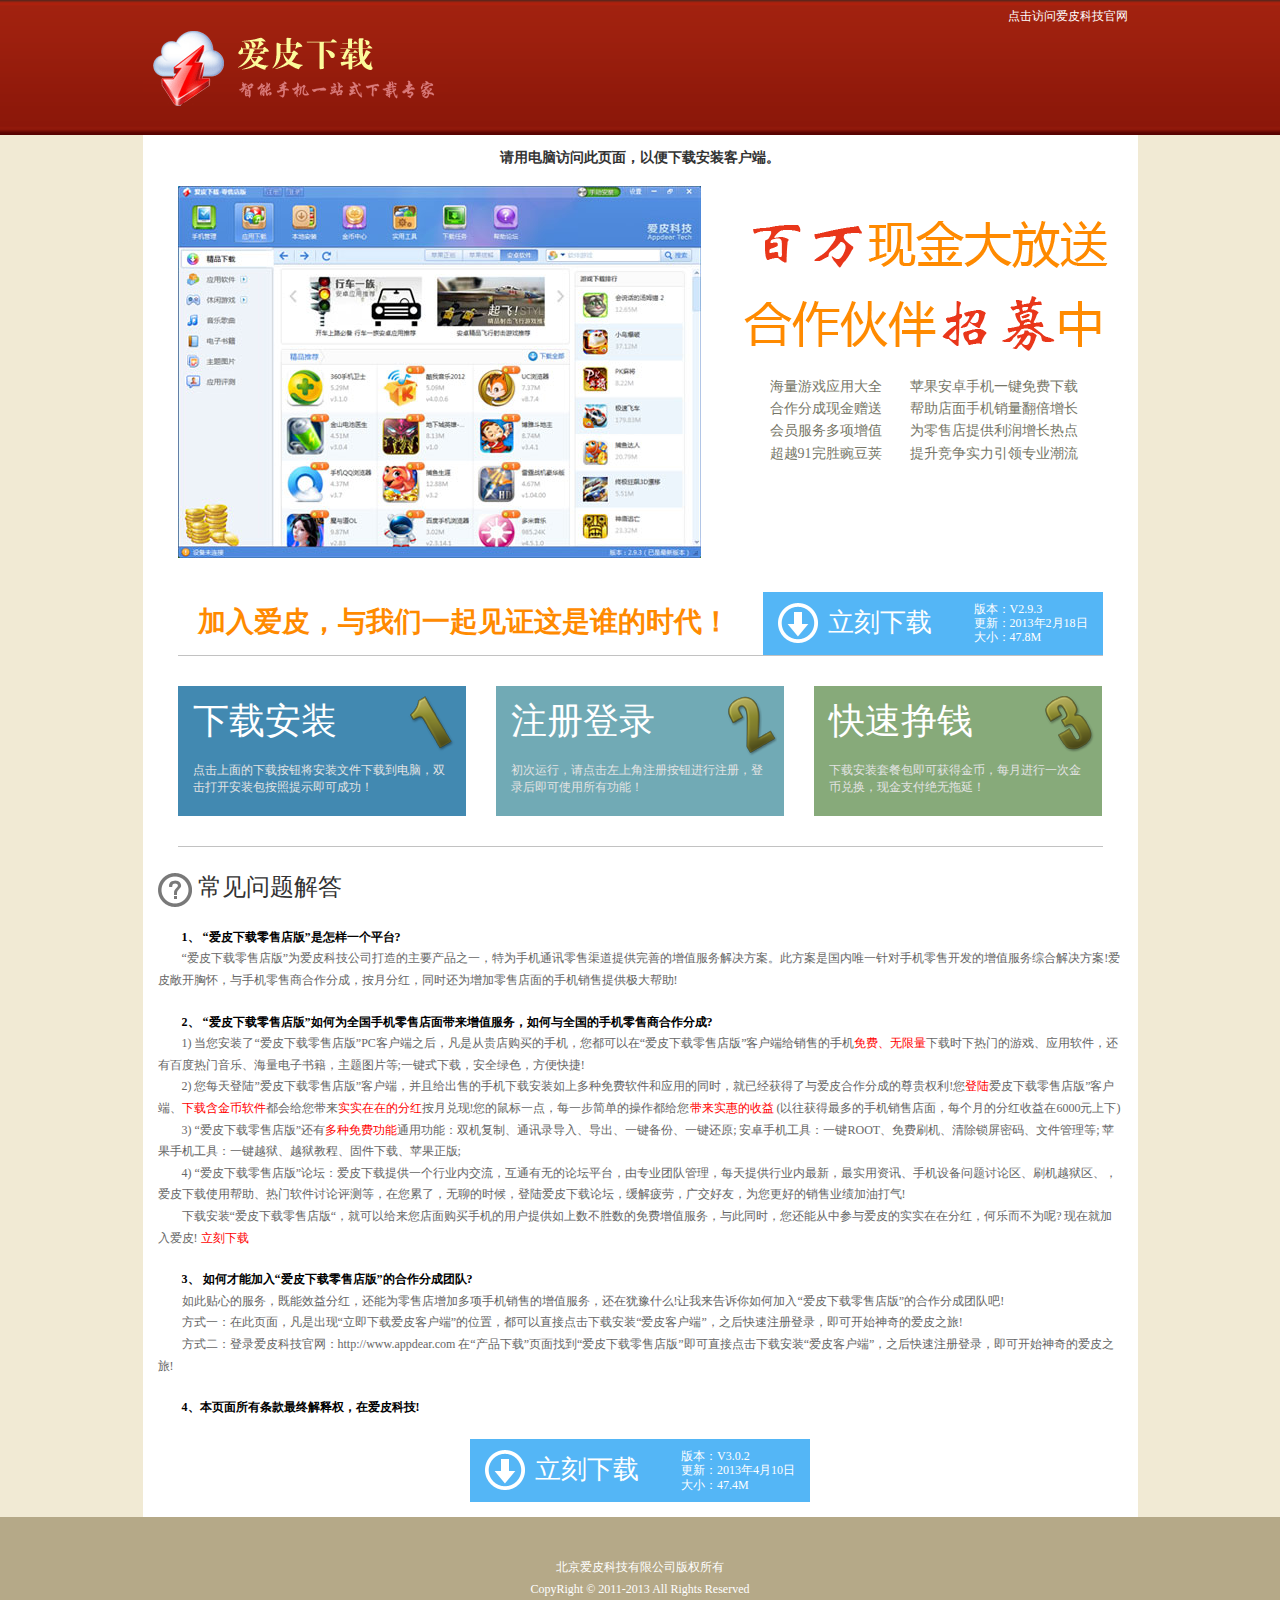
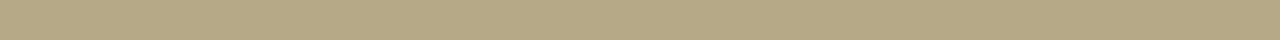
<file: portal2013/opc/index.html>
<!DOCTYPE html>
<html>
<head>

<title>爱皮下载零售店版-最强大的软件下载赚钱平台-百万现金大放送合作伙伴招募中-北京爱皮科技有限公司</title>
<meta charset="utf-8" />
<meta name="viewport" content="width=device-width,minimum-scale=1,initial-scale=1, maximum-scale=1" />
<meta name="apple-mobile-web-app-capable" content="yes" />
<meta name="keywords" content="软件下载工具，安卓下载平台，app推广赚钱，软件推广，渠道招商，安卓预装，app盈利模式，智能手机赚钱" />
<meta name="description" content="爱皮下载零售店版，支持安卓android、苹果iOS智能手机，自动识别手机一键安装软件，下载就能赚钱，是手机零售店面最好的增值盈利帮手！" />


<link href="../css/style.css" rel="stylesheet" media="screen,projection" />
<link href="opc.css" rel="stylesheet" media="screen,projection" />
<!--[if IE 6]>
	<script src="../js/DD_belatedPNG_0.0.8a-min.js" type="text/javascript" charset="utf-8"></script>
	<script>
	  DD_belatedPNG.fix('img,background,#step1,#step2,#step3');
	</script>
<![endif]-->

</head>

<body id="opc">

<div id="opc_hd">
	<div class="unit995 clr">
		<div class="f-fl"><img src="img/logo.png" alt="爱皮下载" /></div>
		<div class="f-fr"><a href="http://www.appdear.com" target="_blank">点击访问爱皮科技官网</a></div>
	</div>
</div>

<div id="poc_bd" class="unit995 clr">
	<div class="f-tac f-fs2 f-fwb" id="warning" style="display:none;">
		请用电脑访问此页面，以便下载安装客户端。
	</div>
	<div class="clr">
		<div class="f-fl" id="top1">
			<img src="img/pc_client.jpg" alt="pc客户端" />
		</div>
		<div class="f-fr" id="top2">
			<img src="img/text1.gif" alt="百万现金大放送，合作伙伴招募中" />
			<div class="toptext">
				<p>海量游戏应用大全　　苹果安卓手机一键免费下载</p>
				<p>合作分成现金赠送　　帮助店面手机销量翻倍增长</p>
				<p>会员服务多项增值　　为零售店提供利润增长热点</p>
				<p>超越91完胜豌豆荚　　提升竞争实力引领专业潮流</p>
			</div>
		</div>
	</div>
	
	<div id="downbtn1" class="clr">
		<div class="f-fl">
			<h2>加入爱皮，与我们一起见证这是谁的时代！</h2>
		</div>
		<div class="f-fr">
			<div class="downinfo clr">
				<div class="downicon">
					<a href="http://dl.apk.appdear.com/pc/update/appdear_release_setup_3.0.2.6_1100000.exe?fromopc">立刻下载</a>
				</div>
				<ul>
					<li>版本：V2.9.3</li>
					<li>更新：2013年2月18日</li>
					<li>大小：47.8M</li>
				</ul>
			</div>
		</div>
	</div>
	
	<div id="steps" class="clr">
		<ul class="clr">
			<li class="first" id="step1">
				<dl>
					<dt>下载安装</dt>
					<dd>点击上面的下载按钮将安装文件下载到电脑，双击打开安装包按照提示即可成功！</dd>
				</dl>
			</li>
			<li id="step2">
				<dl>
					<dt>注册登录</dt>
					<dd>初次运行，请点击左上角注册按钮进行注册，登录后即可使用所有功能！</dd>
				</dl>
			</li>
			<li id="step3">
				<dl>
					<dt>快速挣钱</dt>
					<dd>下载安装套餐包即可获得金币，每月进行一次金币兑换，现金支付绝无拖延！</dd>
				</dl>
			</li>
		</ul>
	</div>
	
	<div id="qas">
		<h2>常见问题解答</h2>
		<div class="questions">
			<p><strong>1、 “爱皮下载零售店版”是怎样一个平台?</strong></p>
			<p>“爱皮下载零售店版”为爱皮科技公司打造的主要产品之一，特为手机通讯零售渠道提供完善的增值服务解决方案。此方案是国内唯一针对手机零售开发的增值服务综合解决方案!爱皮敞开胸怀，与手机零售商合作分成，按月分红，同时还为增加零售店面的手机销售提供极大帮助!</p>
		</div>
		<div class="questions">
			<p><strong>2、 “爱皮下载零售店版”如何为全国手机零售店面带来增值服务，如何与全国的手机零售商合作分成?</strong></p>
			<p>1) 当您安装了“爱皮下载零售店版”PC客户端之后，凡是从贵店购买的手机，您都可以在“爱皮下载零售店版”客户端给销售的手机<span class="red">免费、无限量</span>下载时下热门的游戏、应用软件，还有百度热门音乐、海量电子书籍，主题图片等;一键式下载，安全绿色，方便快捷!</p>
			<p>2) 您每天登陆”爱皮下载零售店版”客户端，并且给出售的手机下载安装如上多种免费软件和应用的同时，就已经获得了与爱皮合作分成的尊贵权利!您<span class="red">登陆</span>爱皮下载零售店版”客户端、<span class="red">下载含金币软件</span>都会给您带来<span class="red">实实在在的分红</span>按月兑现!您的鼠标一点，每一步简单的操作都给您<span class="red">带来实惠的收益</span> (以往获得最多的手机销售店面，每个月的分红收益在6000元上下)</p>
			<p>3) “爱皮下载零售店版”还有<span class="red">多种免费功能</span>通用功能：双机复制、通讯录导入、导出、一键备份、一键还原; 安卓手机工具：一键ROOT、免费刷机、清除锁屏密码、文件管理等; 苹果手机工具：一键越狱、越狱教程、固件下载、苹果正版;</p>
			<p>4) “爱皮下载零售店版”论坛：爱皮下载提供一个行业内交流，互通有无的论坛平台，由专业团队管理，每天提供行业内最新，最实用资讯、手机设备问题讨论区、刷机越狱区、，爱皮下载使用帮助、热门软件讨论评测等，在您累了，无聊的时候，登陆爱皮下载论坛，缓解疲劳，广交好友，为您更好的销售业绩加油打气!</p>
			<p>下载安装“爱皮下载零售店版“，就可以给来您店面购买手机的用户提供如上数不胜数的免费增值服务，与此同时，您还能从中参与爱皮的实实在在分红，何乐而不为呢? 现在就加入爱皮! <a href="http://dl.apk.appdear.com/pc/update/appdear_release_setup_3.0.2.6_1100000.exe?fromopc" class="red">立刻下载</a></p>
		</div>
		<div class="questions">
			<p><strong>3、 如何才能加入“爱皮下载零售店版”的合作分成团队?</strong></p>
			<p>如此贴心的服务，既能效益分红，还能为零售店增加多项手机销售的增值服务，还在犹豫什么!让我来告诉你如何加入“爱皮下载零售店版”的合作分成团队吧!</p>
			<p>方式一：在此页面，凡是出现“立即下载爱皮客户端”的位置，都可以直接点击下载安装“爱皮客户端”，之后快速注册登录，即可开始神奇的爱皮之旅!</p>
			<p>方式二：登录爱皮科技官网：http://www.appdear.com 在“产品下载”页面找到“爱皮下载零售店版”即可直接点击下载安装“爱皮客户端”，之后快速注册登录，即可开始神奇的爱皮之旅!</p>
		</div>
		<div class="questions">
			<p><strong>4、本页面所有条款最终解释权，在爱皮科技!</strong></p>
		</div>
	</div>
	
	<div class="btnsbtm">
		<div class="downinfo clr">
			<div class="downicon">
				<a href="http://dl.apk.appdear.com/pc/update/appdear_release_setup_3.0.2.6_1100000.exe?fromopc">立刻下载</a>
			</div>
			<ul>
				<li>版本：V3.0.2</li>
				<li>更新：2013年4月10日</li>
				<li>大小：47.4M</li>
			</ul>
		</div>
	</div>
	
</div>

<div id="poc_ft">
	<p>北京爱皮科技有限公司版权所有</p>
	<p>CopyRight © 2011-2013 All Rights Reserved</p>
</div>

<script type="text/javascript">
/*
* 智能机浏览器版本信息:
*
*/
var browser={
    versions:function(){
       var u = navigator.userAgent;
       return {//移动终端浏览器版本信息
            trident: u.indexOf('Trident') > -1, //IE内核
            presto: u.indexOf('Presto') > -1, //opera内核
            webKit: u.indexOf('AppleWebKit') > -1 || u.indexOf('Chrome'), //苹果、谷歌内核
            gecko: u.indexOf('Gecko') > -1 && u.indexOf('KHTML') == -1, //火狐内核
            mobile: !!u.match(/AppleWebKit.*Mobile.*/), //是否为移动终端
            ios: !!u.match(/\(i[^;]+;( U;)? CPU.+Mac OS X/), //ios终端
            android: u.indexOf('Android') > -1 || u.indexOf('Linux') > -1, //android终端或者uc浏览器
            iPhone: u.indexOf('iPhone') > -1 || u.indexOf('Mac') > -1, //是否为iPhone或者QQHD浏览器
            iPad: u.indexOf('iPad') > -1, //是否iPad
            webApp: u.indexOf('Safari') == -1 //是否web应该程序，没有头部与底部
        };
     }(),
}
if (browser && browser.versions) {
	var mobile 	= browser.versions.mobile,
		ios 	= browser.versions.ios,
		android = browser.versions.android,
		iPhone 	= browser.versions.android,
		iPad 	= browser.versions.iPad;
	if (mobile || ios || android || iPhone || iPad ){
		window.document.getElementById("warning").style.display = 'block';
	} else {
		window.document.getElementById("warning").style.display = 'none';
	}
	
}
</script>
	
<div class="f-dn">
	<script type="text/javascript">
	var _bdhmProtocol = (("https:" == document.location.protocol) ? " https://" : " http://");
	document.write(unescape("%3Cscript src='" + _bdhmProtocol + "hm.baidu.com/h.js%3F1e4f94a6e4730cb5d2d5b5b6a187b112' type='text/javascript'%3E%3C/script%3E"));
	</script>
</div>

</body>
</html>
</file>
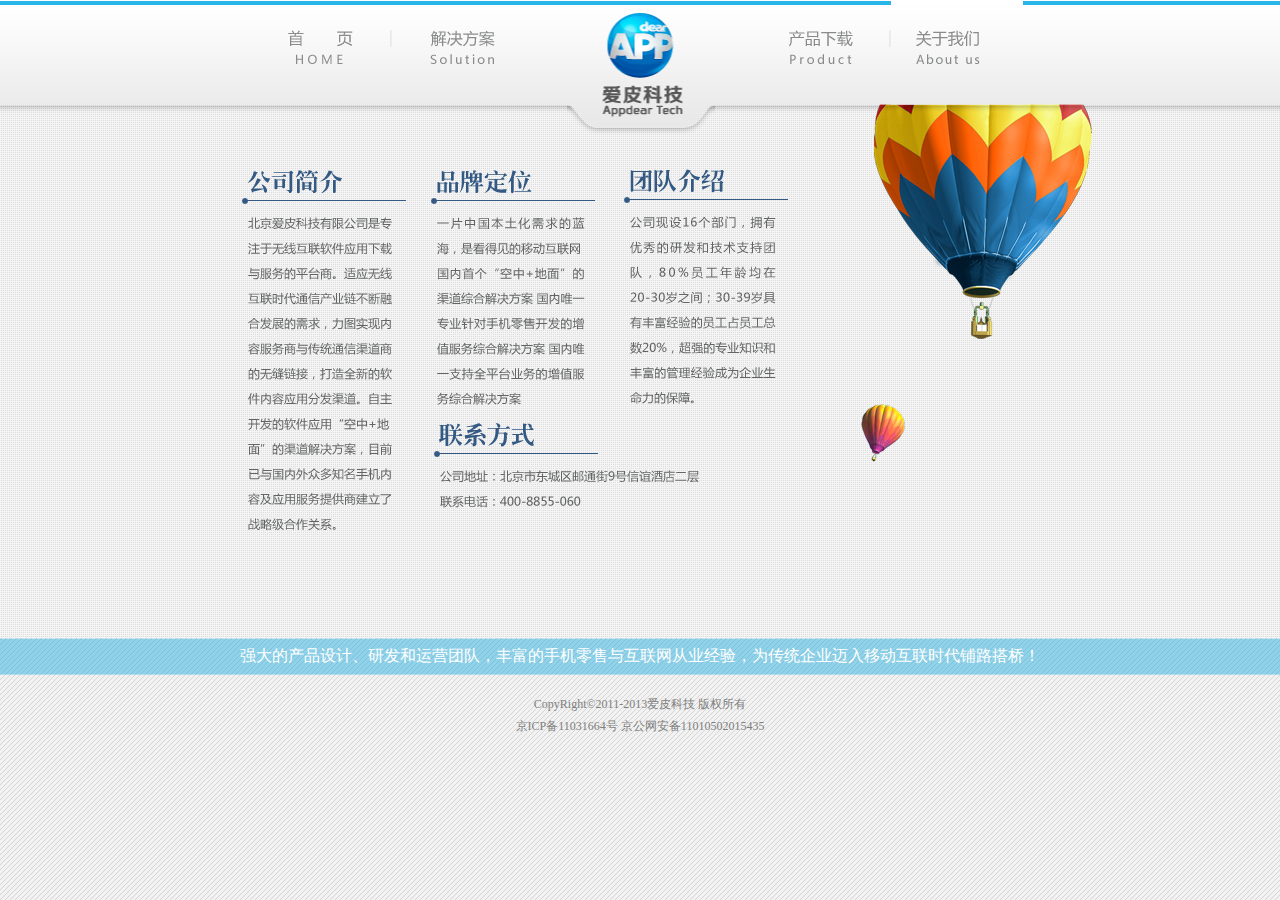
<file: portal2013/aboutus.html>
<!DOCTYPE html>
<html>
<head>
<meta charset="utf-8"/>
<title>关于我们-北京爱皮科技有限公司官方网站-中国最专业的移动互联网解决方案提供商</title>
<meta name="keywords" content="北京爱皮科技有限公司,爱皮下载,行业解决方案,手机零售,百货商场,连锁超市"/>
<meta name="description" content="北京爱皮科技有限公司是中国最专业的移动互联网解决方案提供商，依托多年传统行业和互联网行业经验，整合线上线下资源，为合作客户提供软件开发、推广、运营一条龙服务。"/>
<link rel="shortcut icon" href="favicon.ico"/>
<link rel="stylesheet" href="css/style.css"/>
<script src="js/jquery-1-7-2-min.js" type="text/javascript" charset="utf-8"></script>
<script src="js/jquery-slide-min.js" type="text/javascript" charset="utf-8"></script>
<script src="js/app.js" type="text/javascript" charset="utf-8"></script>
<!--[if IE 6]>
	<script src="js/DD_belatedPNG_0.0.8a-min.js" type="text/javascript" charset="utf-8"></script>
	<script>
	  DD_belatedPNG.fix('img,background,#logo,#menu li a,#header,#solution_slide .prev,#solution_slide .next,#solution_slide .pagination li a,#aboutus #mainin,.imgtrans,#foot');
	</script>
<![endif]-->
</head>
<body id="aboutus">

	<div id="header">
		<div id="headerin" class="box">
			<div id="menu" class="clr">
				<ul>
					<li id="mn_index"><a href="index.html">首页</a></li>
					<li id="mn_brd1"></li>
					<li id="mn_solution"><a href="solution.html">解决方案</a></li>
					<li id="mn_product"><a href="product.html">产品下载</a></li>
					<li id="mn_brd2"></li>
					<li id="mn_aboutus" class="active"><a href="aboutus.html">关于我们</a></li>
				</ul>
				<div id="logo"></div>
			</div>
		</div>
	</div>
	
	<div id="main">
		<div id="mainin" class="box">
			<div id="about_text">
				<img src="images/about_text.png" />
			</div>
		</div>
	</div>
	
	<div id="foot">
		<div id="footin" class="box">
			<div id="footlink">
				<span>强大的产品设计、研发和运营团队，丰富的手机零售与互联网从业经验，为传统企业迈入移动互联时代铺路搭桥！</span>
				<!-- <a href="#null">爱皮文化</a>
				<a href="#null">合作伙伴</a>
				<a href="#null">产品动态</a>
				<a href="#null">诚聘英才</a>
				<a href="#null">渠道招商</a> -->
			</div>
			<div id="copy">
				<p>CopyRight©2011-2013爱皮科技 版权所有 </p>
				<p>京ICP备11031664号     京公网安备11010502015435</p>
			</div>
		</div>
	</div>

</body>
</html>
</file>
<file: portal2013/opc/opc.css>
body {font-family: microsoft yahei;}
#opc {background: #f1ead4;}
#opc_hd {background: #971c0c url(img/headerbg.png) repeat-x left bottom; height: 135px; }
.unit995 {width:995px;max-width: 995px; margin:0 auto;}
#opc_hd .f-fr {margin: 10px 10px 0 0; color: #fff;}
#opc_hd .f-fr a {color: #fff;}
#poc_bd {background: #fff;padding:15px;width: 965px;max-width: 965px;}
#poc_ft {background: #b5a988;padding: 40px ; text-align: center; font-family: microsoft yahei; color:#fff; line-height: 180%;}
#top1,#top2 {margin: 20px 0 0 0;_display: inline;}
#top1 {margin-left:20px; }
#top2 {margin-right:15px; padding-top: 30px;}
/* #top1 img, #top2 img ,#steps img {width:80%;} */
.toptext {font-size: 14px;color: #777768;margin: 20px 0 0;font-family: microsoft yahei; text-align: center; line-height: 160%;}
#downbtn1 {border-bottom:1px solid #c2c2c2;margin:30px 20px ;}
.downinfo {background: #54b6f6;width: 310px;padding: 10px 15px;}
.downinfo:hover {background: #99cc33;}
.downinfo .downicon {background: url(img/down_icon.gif) no-repeat left center;height: 42px;float: left;line-height: 42px;font-size:26px;color: #fff; _display: inline;}
.downinfo:hover .downicon {background: url(img/down_icon2.gif) no-repeat left center;}
.downinfo .downicon a {color: #fff;display: block;padding: 0 0 0 50px;}
.downinfo ul {float: right;color: #fff;line-height: 120%;_display: inline;}
#downbtn1 h2 {color:#ff8a00;font-size: 28px; line-height: 60px;padding-left: 20px;}
#steps {border-bottom:1px solid #c2c2c2;margin: 20px ;}
#steps ul {margin: 0 0 30px 0;}
#steps ul li {float: left;width: 288px;max-width: 288px;height: 130px;margin-left: 30px;}
#steps ul li.first {margin-left: 0;} 
#steps ul li#step1 {background:#4289b1 url(img/num1.png) no-repeat 230px 10px;}
#steps ul li#step2 {background:#71aab5 url(img/num2.png) no-repeat 230px 10px;}
#steps ul li#step3 {background:#87aa7a url(img/num3.png) no-repeat 230px 10px;}
#steps ul li dt {font-size: 36px;color: #fff;margin: 15px 0 20px 15px;}
#steps ul li dd {color:#e3e3e3;line-height: 140%;margin: 0 15px;}

#qas h2 {background: url(img/qa_icon.gif) no-repeat left bottom;font-size: 24px;line-height: 40px;padding-left: 40px;font-weight: normal;}
.questions {margin: 20px 0;line-height: 180%;color:#666;}
.questions p {text-indent: 2em;}
.questions p strong {color: #000;}
.btnsbtm .downinfo {margin: 0 auto;}
.red,a.red {color: #f00;}

@media screen and (max-width:995px){
       #poc_bd {background: #fff;padding:15px;width:90%;max-width:90%;overflow:hidden;}
	   #opc_hd img {width:90%;}
	   .unit995 {width: 90%;max-width: 90%;}
	   #top1 img, #top2 img ,#steps img {width:90%;}
	   #top2 {float:left;margin-left:30px;}
	   #steps ul li {margin-bottom:20px;max-width:80%;min-width:80%;}
	   #steps ul li.first {margin-left:30px;}
	   #downbtn1 {border-bottom:none;}
	   #downbtn1 h2 {line-height:140%;margin-bottom:20px;}
	   #downbtn1 .f-fr {float:left;}
	   .downinfo {max-width:46%;margin-left:30px;}
	   .toptext {text-align: left;}
	   .toptext p {margin-bottom:10px;}
	   .btnsbtm .downinfo {max-width:60%;}
}
</file>
<file: portal2013/css/style.css>
/* reset */
html,body,h1,h2,h3,h4,h5,h6,div,dl,dt,dd,ul,ol,li,p,blockquote,pre,hr,figure,table,caption,th,td,form,fieldset,legend,input,button,textarea,menu{margin:0;padding:0;}
header,footer,section,article,aside,nav,hgroup,address,figure,figcaption,menu,details{display:block;}
table{border-collapse:collapse;border-spacing:0;}
caption,th{text-align:left;font-weight:normal;}
html,body,fieldset,img,iframe,abbr{border:0;}
i,cite,em,var,address,dfn{font-style:normal;}
[hidefocus],summary{outline:0;}
li{list-style:none;}
h1,h2,h3,h4,h5,h6,small{font-size:100%;}
sup,sub{font-size:83%;}
pre,code,kbd,samp{font-family:inherit;}
q:before,q:after{content:none;}
textarea{overflow:auto;resize:none;}
label,summary{cursor:default;}
a,button{cursor:pointer;}
h1,h2,h3,h4,h5,h6,em,strong,b{font-weight:bold;}
del,ins,u,s,a,a:hover{text-decoration:none;}
body,textarea,input,button,select,keygen,legend{font:12px/1.14 arial,\5b8b\4f53;color:#333;outline:0;}
body{background:#fff;}
a,a:hover{color:#333;}

/* commons */
.clr:after,.clr li:after{display:block;clear:both;visibility:hidden;height:0;overflow:hidden;content:".";}
.clr,.clr li{zoom:1;}
.f-dn{display:none;}
.f-db{display:block;}
.f-fl{float:left;}
.f-fr{float:right;}
.f-fs1{font-size:12px;}
.f-fs2{font-size:14px;}
.f-fwn{font-weight:normal;}
.f-fwb{font-weight:bold;}
.f-tal{text-align:left;}
.f-tac{text-align:center;}
.f-tar{text-align:right;}

/* animation */
/* 淡入 */
.a-fadein{-webkit-animation-name:fadein;-moz-animation-name:fadein;-ms-animation-name:fadein;animation-name:fadein;}
/* define */
/* 淡入 */
@-webkit-keyframes fadein{0%{opacity:0;}100%{opacity:1;}}
@-moz-keyframes fadein{0%{opacity:0;}100%{opacity:1;}}
@-ms-keyframes fadein{0%{opacity:0;}100%{opacity:1;}}
@keyframes fadein{0%{opacity:0;}100%{opacity:1;}}

body {background:#fff url(../images/bg.gif) repeat;}
.box {width: 1000px;margin: 0 auto;}
#header {height: 140px; background: url(../images/headerbg.png) repeat-x left top;z-index: 999; position: relative;}
#headerin {}
#menu {width:766px;margin: 0 auto;position: relative;}
#menu #logo {width: 148px; height: 140px; background: url(../images/logo.png) no-repeat center top;position: absolute; left: 310px;top: 0;}
#menu li {width: 132px;position: absolute;}
#menu li a {display: block; height: 105px;overflow: hidden;text-indent: -1000px;background: url(../images/menutext.png) no-repeat;}
#menu li.active {background: url(../images/menubgactive.png) repeat-x left top;}
#menu li#mn_index {left: 0;top: 0;}
#menu li#mn_index a {background-position: -11px top;}
#menu li#mn_index a:hover {background-position: -11px -105px;}
#menu li#mn_solution {left: 135px;top: 0;}
#menu li#mn_solution a {background-position: -158px top;}
#menu li#mn_solution a:hover {background-position: -158px -105px;}
#menu li#mn_product {right: 135px;top: 0;}
#menu li#mn_product a {background-position: -318px top;}
#menu li#mn_product a:hover {background-position: -318px -105px;}
#menu li#mn_aboutus {right:0;top: 0;}
#menu li#mn_aboutus a {background-position: -480px top;}
#menu li#mn_aboutus a:hover {background-position: -480px -105px;}
#menu li#mn_brd1,#menu li#mn_brd2 {background: url(../images/shange.png) no-repeat center 30px;width: 3px;height: 132px;}
#menu li#mn_brd1 {left: 132px;top: 0;}
#menu li#mn_brd2 {right: 132px;top: 0;}


#main {background: #fff url(../images/mainbg.gif) repeat left top;margin: -36px 0 0;position: relative;} 
#mainin {height: 534px;position: relative;}
#index #main {background: #c6d2d8 url(../images/indexpic.jpg) no-repeat center;margin: -36px 0 0;position: relative;} 

#chnbtns {position: absolute;left: 68px;top: 320px;}
#chnbtns li {width: 133px;height: 39px;float: left;margin-right: 4px;}
#chnbtns li a {display: block;height: 39px;overflow: hidden; text-indent: -1000px;background: url(../images/index_chnbtn.png) no-repeat;}
#chnbtns li a:hover {background: url(../images/index_chnbtn.png) no-repeat left bottom;}
#chnbtns li#bhcs a {background-position: -137px top;}
#chnbtns li#bhcs a:hover {background-position: -137px bottom;}
#chnbtns li#lscs a {background-position: -274px top;}
#chnbtns li#lscs a:hover {background-position: -274px bottom;}

#foot {background: url(../images/footbg.png) repeat-x left top;}
#footin {text-align: center;font-family: Microsoft yahei;}
#footin #footlink {height: 35px;}
#footin #footlink span {font-size: 16px;color: #fff;font-family: Microsoft yahei;line-height: 35px;}
#footin #footlink a {font-size: 16px;color: #fff;font-family: Microsoft yahei;margin: 0 28px;line-height: 35px;}
#footin #footlink a:hover {color:#0051ac;text-decoration: underline;}
#copy {margin: 20px 0 40px 0;line-height: 22px;color: #7f7f7f;}


/* solution */
#solution_slide .prev,#solution_slide .next {background: url(../images/arrowbg.png) no-repeat;display: block;width:70px;height:280px;padding: 165px 0 0 ;_display: inline;_width: 50px;}
#solution_slide .prev {background-position:5px 165px;}
#solution_slide .prev:hover {background-position: -280px 165px;}
#solution_slide .next {background-position:-144px 165px;}
#solution_slide .next:hover {background-position: -430px 165px;}

#solution_slide {width:1000px;height:450px;margin:0 auto;position:relative;}
.slides_container {width: 820px;margin: 0 auto;padding-top: 80px;height:330px;_float:left;_margin-left:20px;}
.slides_container li {width: 820px;float: left;display: block;height:330px;}
#solution_slide .pagination {position: absolute;bottom:-55px;left: 440px;_bottom:-55px;}
#solution_slide .pagination li {float:left;width:45px;list-style:none;padding:0;margin:0;text-align:center;height:34px;line-height:34px;color:#fff;}
#solution_slide .pagination li a {background:url(../images/slide_dot.png) no-repeat left top;display:block;text-indent:-1000px;width:20px;line-height:30px;color:#fff;float:left;overflow:hidden;z-index: 9999;}
#solution_slide .pagination li a:hover,#solution_slide .pagination li.current a {background:url(../images/slide_dot.png) no-repeat -43px top;position:relative;}
#solution_slide .pagination a {margin:0;padding:0;}

#product #solution_slide .pagination {background: url(../images/mouse.png) no-repeat 10px top; padding: 50px 0 0;}

.imglist {float: left;width: 420px;}
.imglist li {margin: 0 8px 8px 0;float:left;background: #e3e3e3;width: 130px;height: 142px; text-align: center;padding: 5px 0 0;color: #979696;}
.imglist li a {color: #979696;}
.imglist li img {display: block;margin: 0 auto;}
.imglist li p {padding-top: 5px;}
.pro_btns {float: left; margin: 0 0 0 60px;}
.pro_btns dd {margin: 10px 0 0 5px;}

#aboutus #mainin {background: url(../images/ballon.png) no-repeat right -65px;}
#about_text {padding: 60px 0 0 100px;}
</file>
